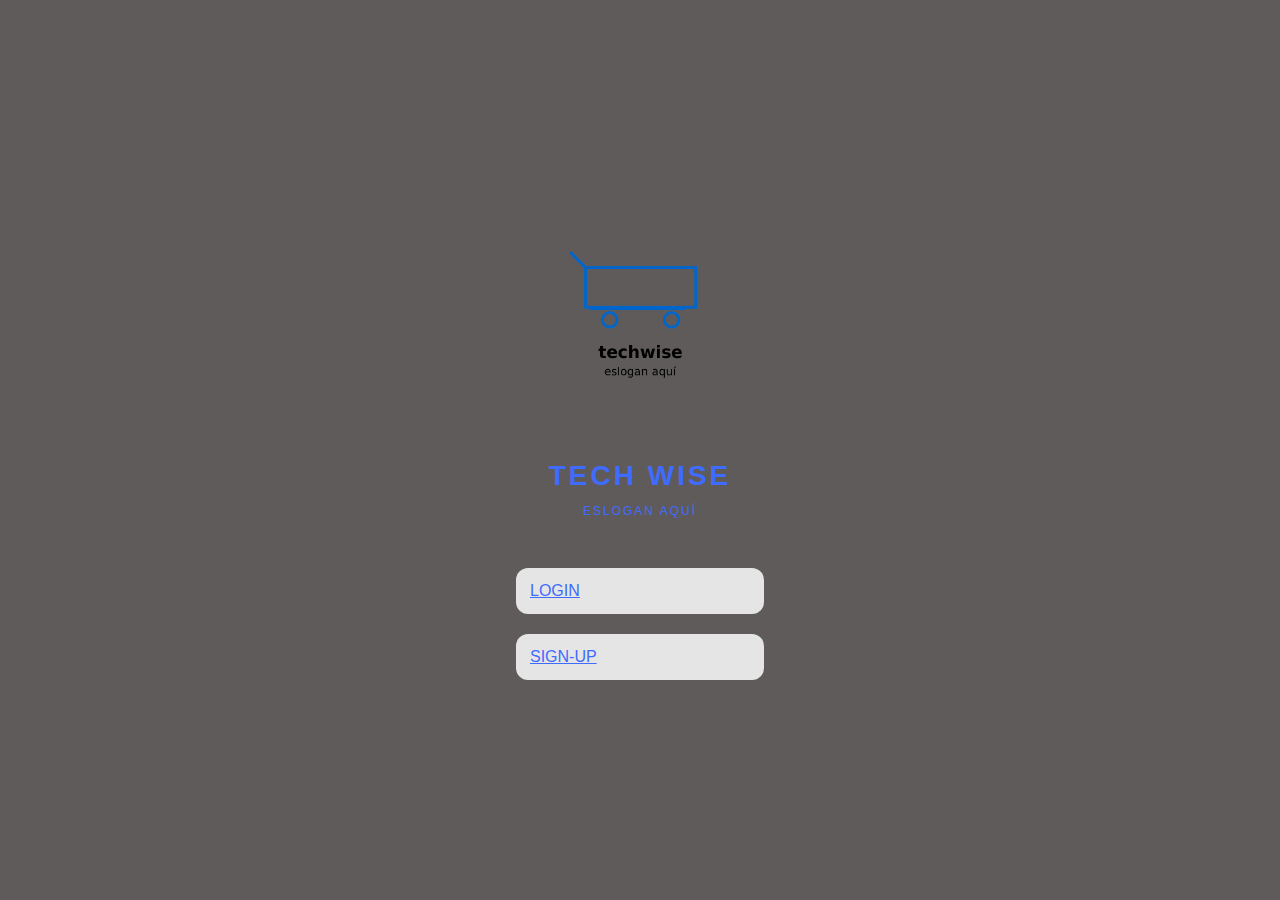
<file: Simix-2-Asignaturas-de-Jass/Aplicacionsweb/pagina completa html/index.html>
<!DOCTYPE html>
<html lang="es">
<head>
    <meta charset="UTF-8">
    <title>TechWise - Login</title>
    <link rel="stylesheet" href="index.css">
</head>
<body>

<div class="login-container">

    <img src="imagen/logo-techwise.png" alt="Logo de TechWise" class="logo">

    <h1>TECH WISE</h1>
    <p class="eslogan">ESLOGAN AQUÍ</p>

    <a href="login.html" class="btn login">LOGIN</a>
    <a href="signup.html" class="btn signup">SIGN-UP</a>

</div>

</body>
</html>
</file>
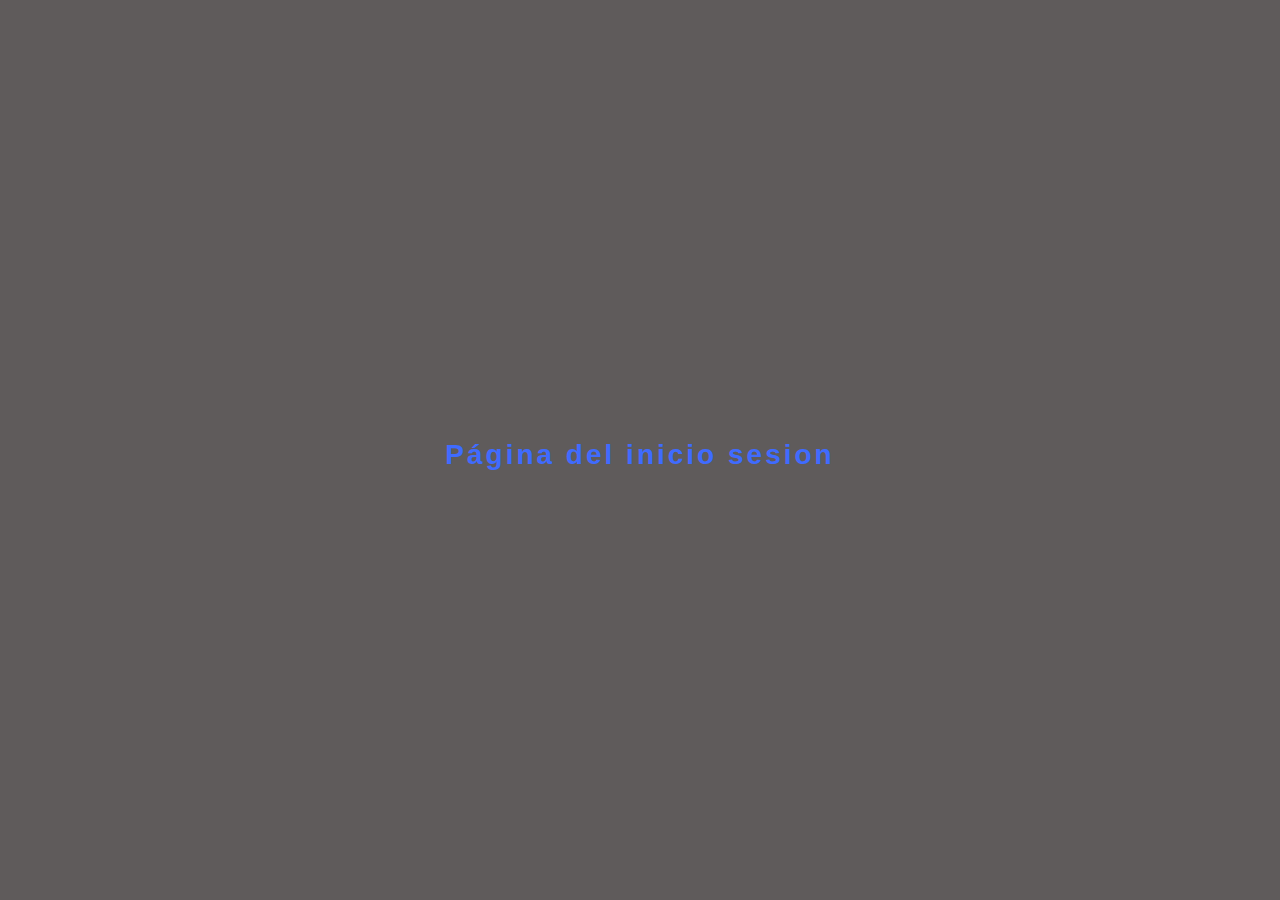
<file: Simix-2-Asignaturas-de-Jass/Aplicacionsweb/pagina completa html/login.html>
<!DOCTYPE html>
<html lang="es">
<head>
    <meta charset="UTF-8">
    <title>Iniciar sesion</title>
</head>
<h1>Página del inicio sesion</h1>
<link rel="stylesheet" href="index.css"
<style>
</file>
<file: Simix-2-Asignaturas-de-Jass/Aplicacionsweb/pagina completa html/index.css>
body {
    margin: 0;
    height: 100vh;
    background-color: #5f5b5b;
    display: flex;
    justify-content: center;
    align-items: center;
    font-family: Arial, sans-serif;
}

/* Contenedor principal */
.login-container {
    width: 320px;
    height: 550px;
    background-color: #5f5b5b;
    display: flex;
    flex-direction: column;
    align-items: center;
    justify-content: center;
}

/* Logo */
.logo {
    width: 225px;
    margin-bottom: 15px;
}

/* Título */
h1 {
    color: #3f6bff;
    font-size: 28px;
    letter-spacing: 3px;
    margin: 10px 0 0 0;
}

/* Eslogan */
.eslogan {
    color: #3f6bff;
    font-size: 12px;
    letter-spacing: 2px;
    margin-bottom: 40px;
}

/* Botones */
.btn {
    width: 220px;
    padding: 14px;
    margin: 10px 0;
    border: none;
    border-radius: 12px;
    font-size: 16px;
    cursor: pointer;
}

.login,
.signup {
    background-color: #e5e5e5;
    color: #3f6bff;
}
</file>
